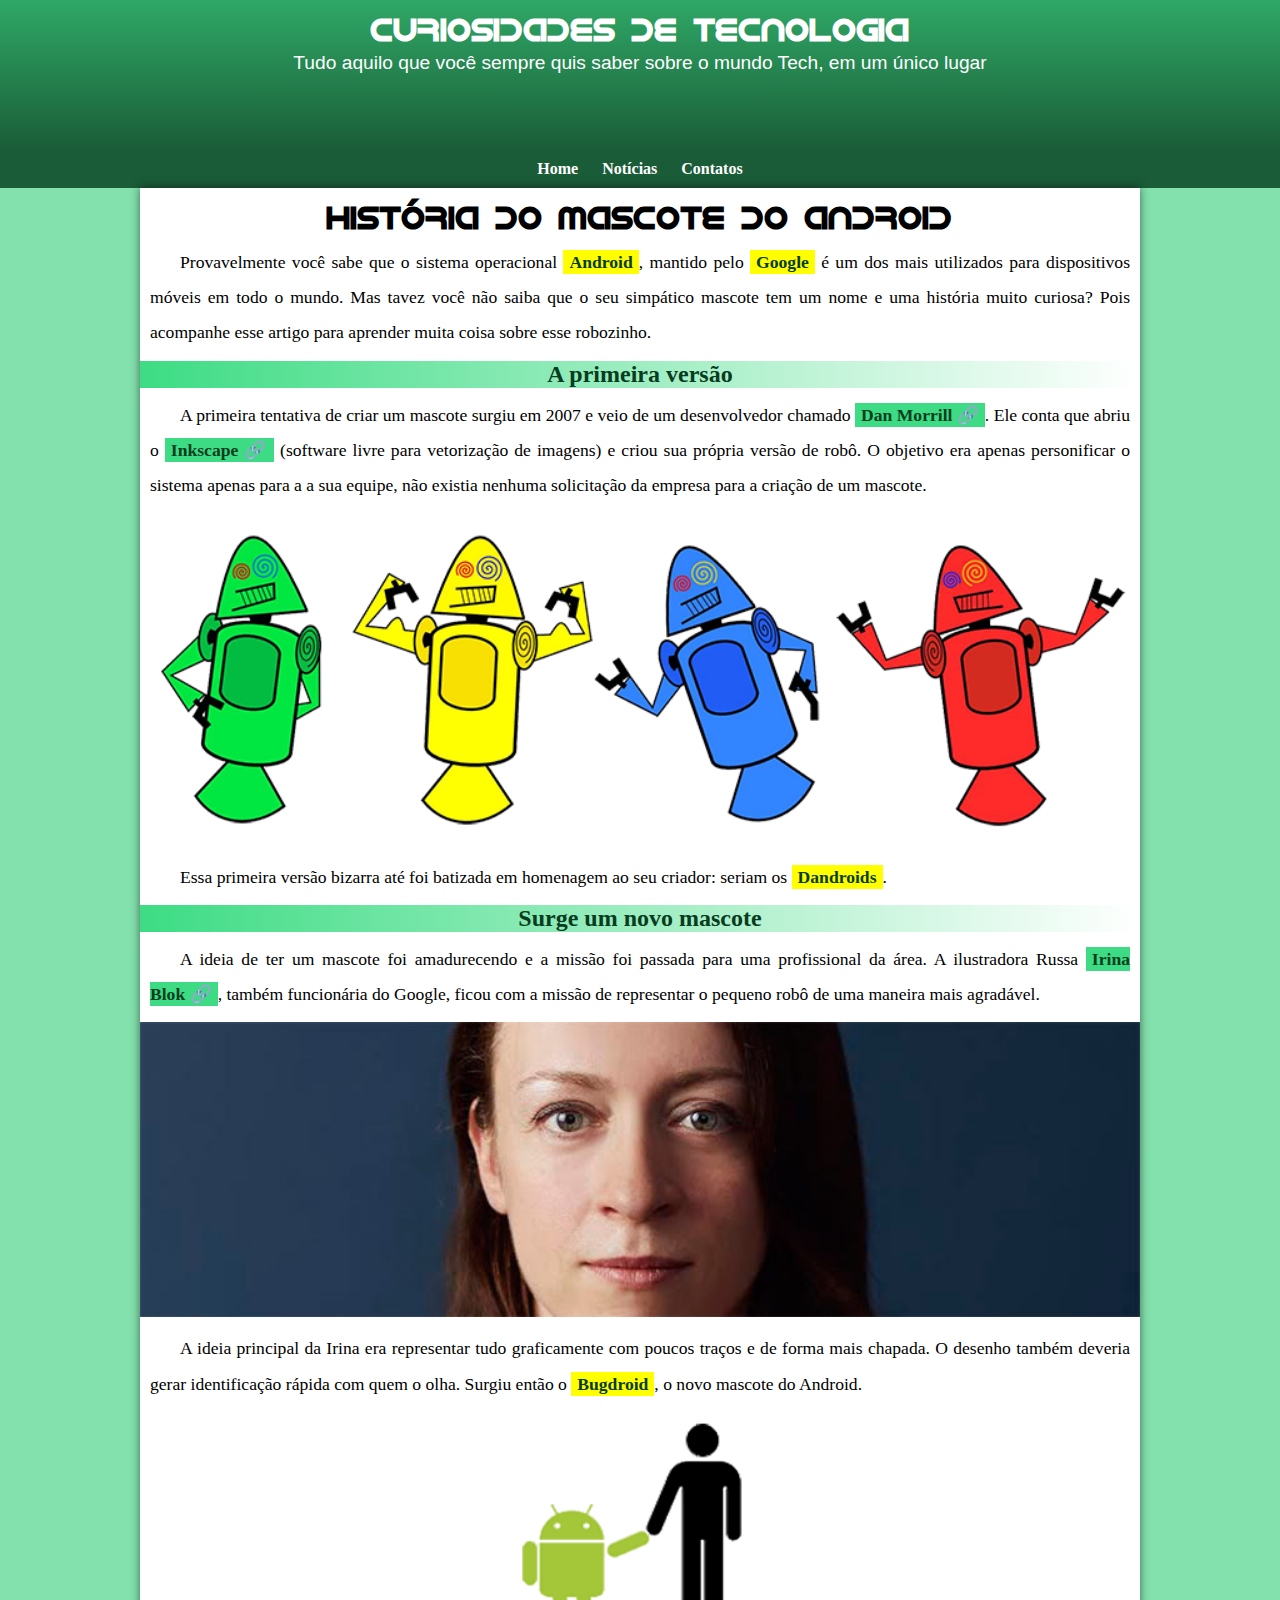
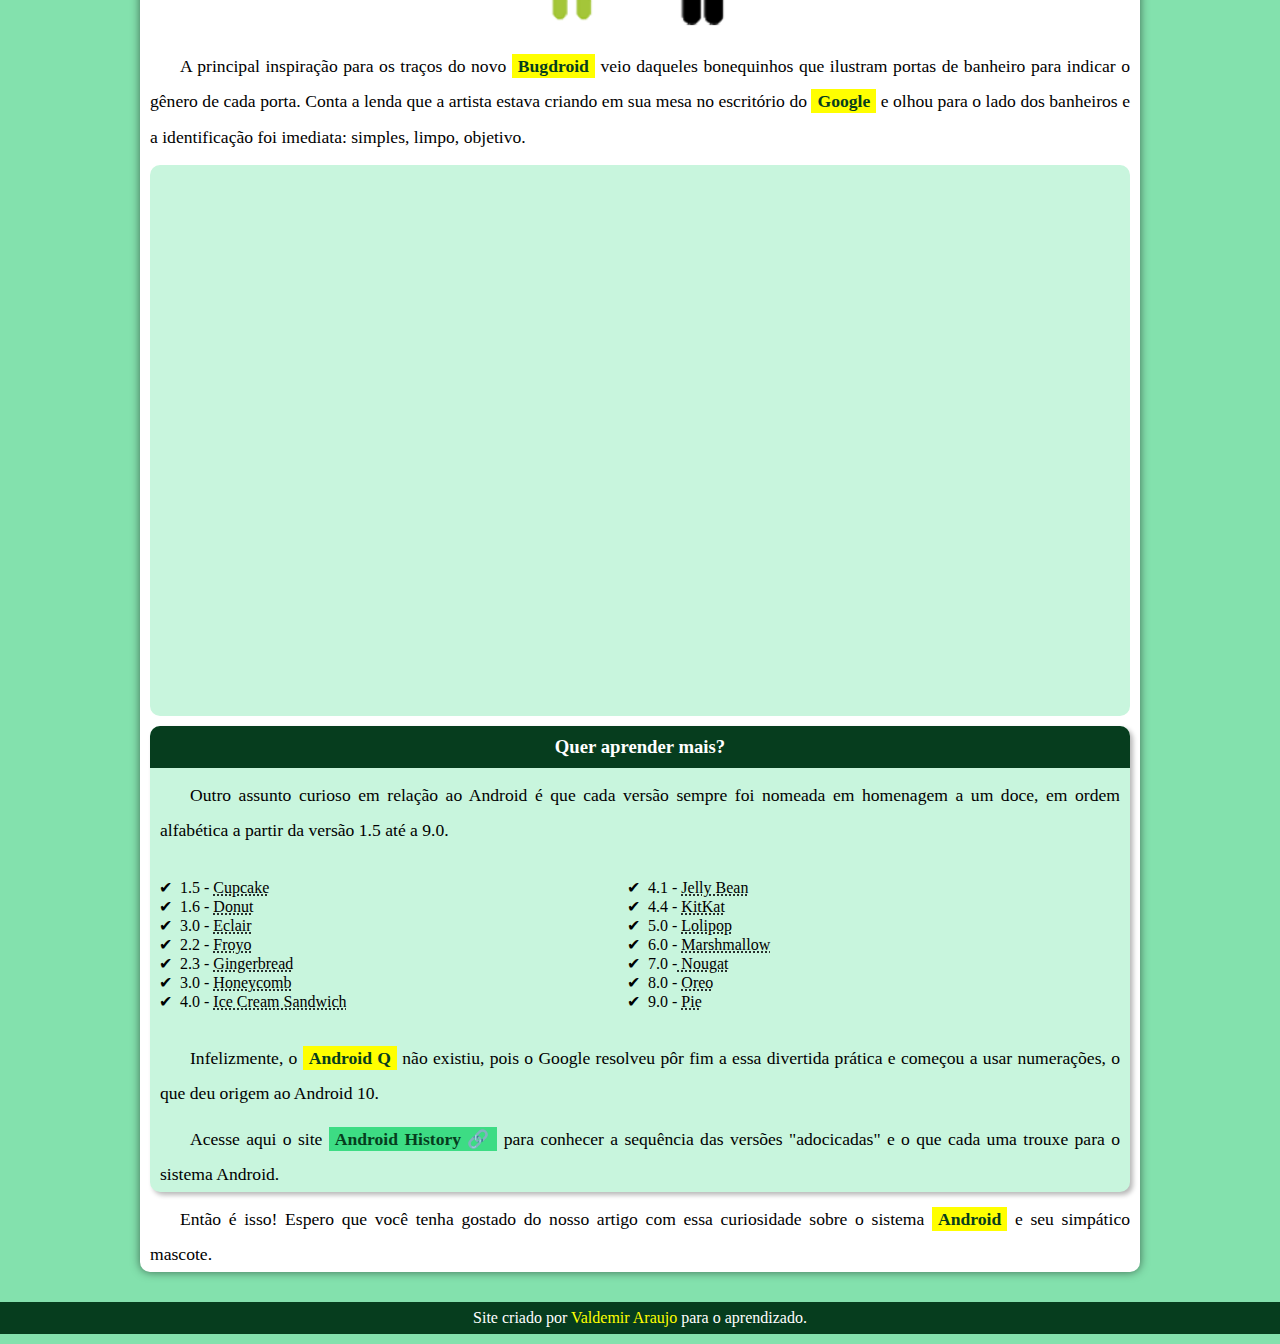
<file: index.html>
<!DOCTYPE html>
<html lang="pt-br">
  <head>
    <meta charset="UTF-8" />
    <meta name="viewport" content="width=device-width, initial-scale=1.0" />
    <title>olá, mundo!</title>
    <link rel="shortcut icon" href="imagens/favicon.ico" type="image/x-icon" />
    <link rel="stylesheet" href="style/style.css" />
  </head>
  <body>
    <header>
      <h1>Curiosidades de Tecnologia</h1>
      <p>
        Tudo aquilo que você sempre quis saber sobre o mundo Tech, em um único
        lugar
      </p>
    </header>
    <nav>
      <a href="#">Home</a>
      <a href="#">Notícias</a>
      <a href="#">Contatos</a>
    </nav>
    <main>
      <article>
        <h1>História do Mascote do Android</h1>
        <p>
          Provavelmente você sabe que o sistema operacional
          <strong>Android</strong>, mantido pelo <strong>Google</strong> é um
          dos mais utilizados para dispositivos móveis em todo o mundo. Mas
          tavez você não saiba que o seu simpático mascote tem um nome e uma
          história muito curiosa? Pois acompanhe esse artigo para aprender muita
          coisa sobre esse robozinho.
        </p>
        <h2>A primeira versão</h2>
        <p>
          A primeira tentativa de criar um mascote surgiu em 2007 e veio de um
          desenvolvedor chamado
          <a class="externo"
            href="https://androidcommunity.com/dan-morrill-shows-us-the-android-mascot-that-almost-was-20130103/"
            target="_blank" 
            >Dan Morrill</a
          >. Ele conta que abriu o
          <a href="https://inkscape.org/" target="_blank" class="externo">Inkscape</a>
          (software livre para vetorização de imagens) e criou sua própria
          versão de robô. O objetivo era apenas personificar o sistema apenas
          para a a sua equipe, não existia nenhuma solicitação da empresa para a
          criação de um mascote.
        </p>
        <picture>
          <source
            media="(max-width: 600px )"
            srcset="imagens/dan-droids-pq.png"
          />
          <img src="imagens/dan-droids.png" alt="primeiro mascote do android" />
        </picture>

        <p>
          Essa primeira versão bizarra até foi batizada em homenagem ao seu
          criador: seriam os <strong>Dandroids</strong>.
        </p>
        <h2>Surge um novo mascote</h2>
        <p>
          A ideia de ter um mascote foi amadurecendo e a missão foi passada para
          uma profissional da área. A ilustradora Russa
          <a href="https://www.irinablok.com/" target="_blank" class="externo">Irina Blok</a>,
          também funcionária do Google, ficou com a missão de representar o
          pequeno robô de uma maneira mais agradável.
        </p>
        <picture>
          <source
            media="(max-width: 600px)"
            srcset="imagens/irina-blok-pq.jpg"
          />
          <img
            src="imagens/irina-blok.jpg"
            alt="inina blok criadora do bugdroid"
          />
        </picture>

        <p>
          A ideia principal da Irina era representar tudo graficamente com
          poucos traços e de forma mais chapada. O desenho também deveria gerar
          identificação rápida com quem o olha. Surgiu então o
          <strong>Bugdroid</strong>, o novo mascote do Android.
        </p>

        <img src="imagens/bugdroid.png" class="pequena" alt="bugdroid" />

        <p>
          A principal inspiração para os traços do novo
          <strong>Bugdroid</strong> veio daqueles bonequinhos que ilustram
          portas de banheiro para indicar o gênero de cada porta. Conta a lenda
          que a artista estava criando em sua mesa no escritório do
          <strong>Google</strong> e olhou para o lado dos banheiros e a
          identificação foi imediata: simples, limpo, objetivo.
        </p>

        <div class="video">
          <iframe
            width="560"
            height="315"
            src="https://www.youtube.com/embed/l2UDgpLz20M?si=Wcg732MbLKAvRamG"
            title="YouTube video player"
            frameborder="0"
            allow="accelerometer; autoplay; clipboard-write; encrypted-media; gyroscope; picture-in-picture; web-share"
            referrerpolicy="strict-origin-when-cross-origin"
            allowfullscreen
          ></iframe>
        </div>

        <aside>
          <h3 class="h3">Quer aprender mais?</h3>

          <p>
            Outro assunto curioso em relação ao Android é que cada versão sempre
            foi nomeada em homenagem a um doce, em ordem alfabética a partir da
            versão 1.5 até a 9.0.
          </p>
          <ul>
            <li>1.5 - <abbr title="Bolo de copo">Cupcake</abbr></li>
            <li>1.6 - <abbr title="Rosquinha">Donut</abbr></li>
            <li>3.0 - <abbr title="Bomba">Eclair</abbr></li>
            <li>2.2 - <abbr title="Yorgute Congelado">Froyo</abbr></li>
            <li>2.3 - <abbr title="Biscoito de Gengibre">Gingerbread</abbr></li>
            <li>3.0 - <abbr title="Favo de Mel">Honeycomb</abbr></li>
            <li>
              4.0 - <abbr title="Sanduiche de Sorvete">Ice Cream Sandwich</abbr>
            </li>
            <li>4.1 - <abbr title="Jujuba">Jelly Bean</abbr></li>
            <li>4.4 - <abbr title="Kitkat">KitKat</abbr></li>
            <li>5.0 - <abbr title="Pirulito">Lolipop</abbr></li>
            <li>6.0 - <abbr title="Marshmelo">Marshmallow</abbr></li>
            <li>7.0 -<abbr title="Torrone"> Nougat</abbr></li>
            <li>8.0 - <abbr title="Oreo">Oreo</abbr></li>
            <li>9.0 - <abbr title="Torta">Pie</abbr></li>
          </ul>
          <p>
            Infelizmente, o <strong>Android Q</strong> não existiu, pois o
            Google resolveu pôr fim a essa divertida prática e começou a usar
            numerações, o que deu origem ao Android 10.
          </p>

          <p>
            Acesse aqui o site
            <a
              href="https://www.android.com/intl/pt_br/what-is-android/"
              target="_blank" class="externo"
              >Android History</a
            >
            para conhecer a sequência das versões "adocicadas" e o que cada uma
            trouxe para o sistema Android.
          </p>
        </aside>

        <p>
          Então é isso! Espero que você tenha gostado do nosso artigo com essa
          curiosidade sobre o sistema <strong>Android</strong> e seu simpático
          mascote.
        </p>
      </article>
    </main>
    <footer>
      <p>
        Site criado por
        <a href="https://gustavoguanabara.github.io/" target="_blank"
          >Valdemir Araujo</a
        >
        para o aprendizado.
      </p>
    </footer>
  </body>
</html>
</file>
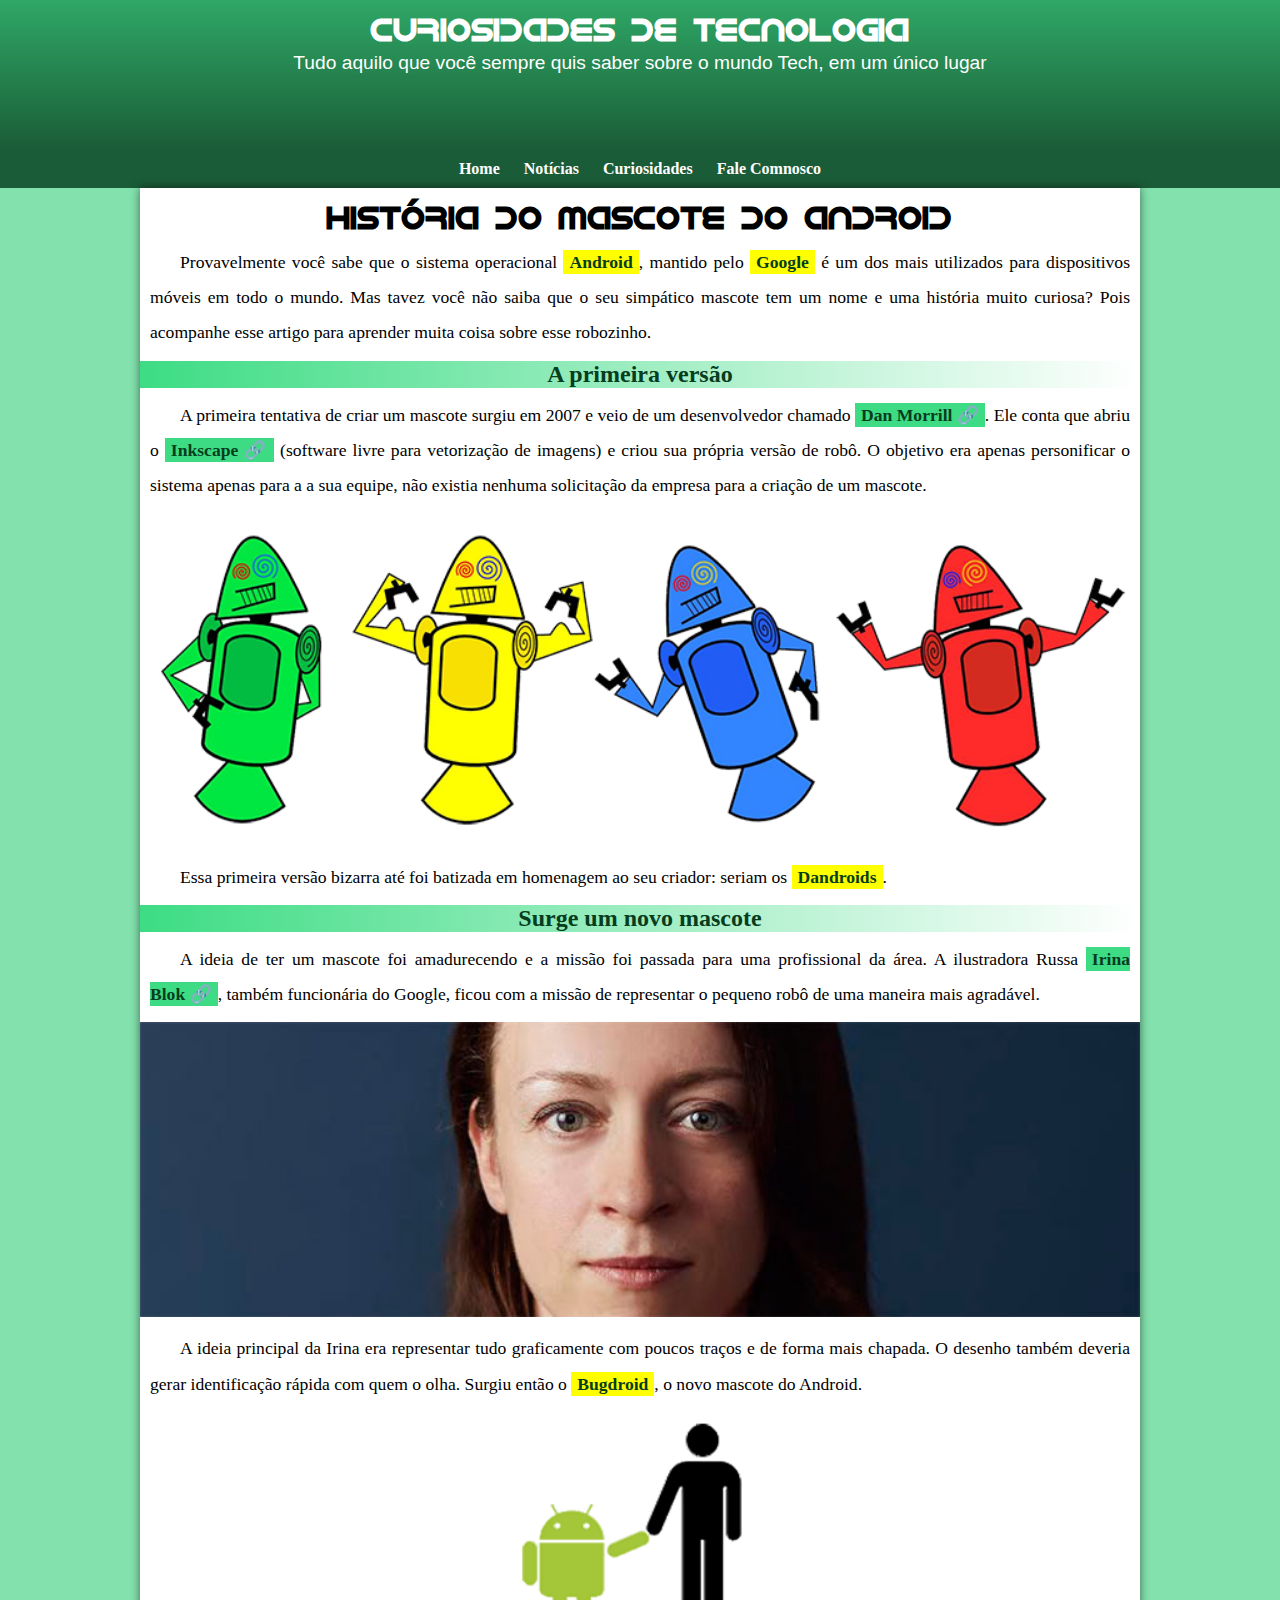
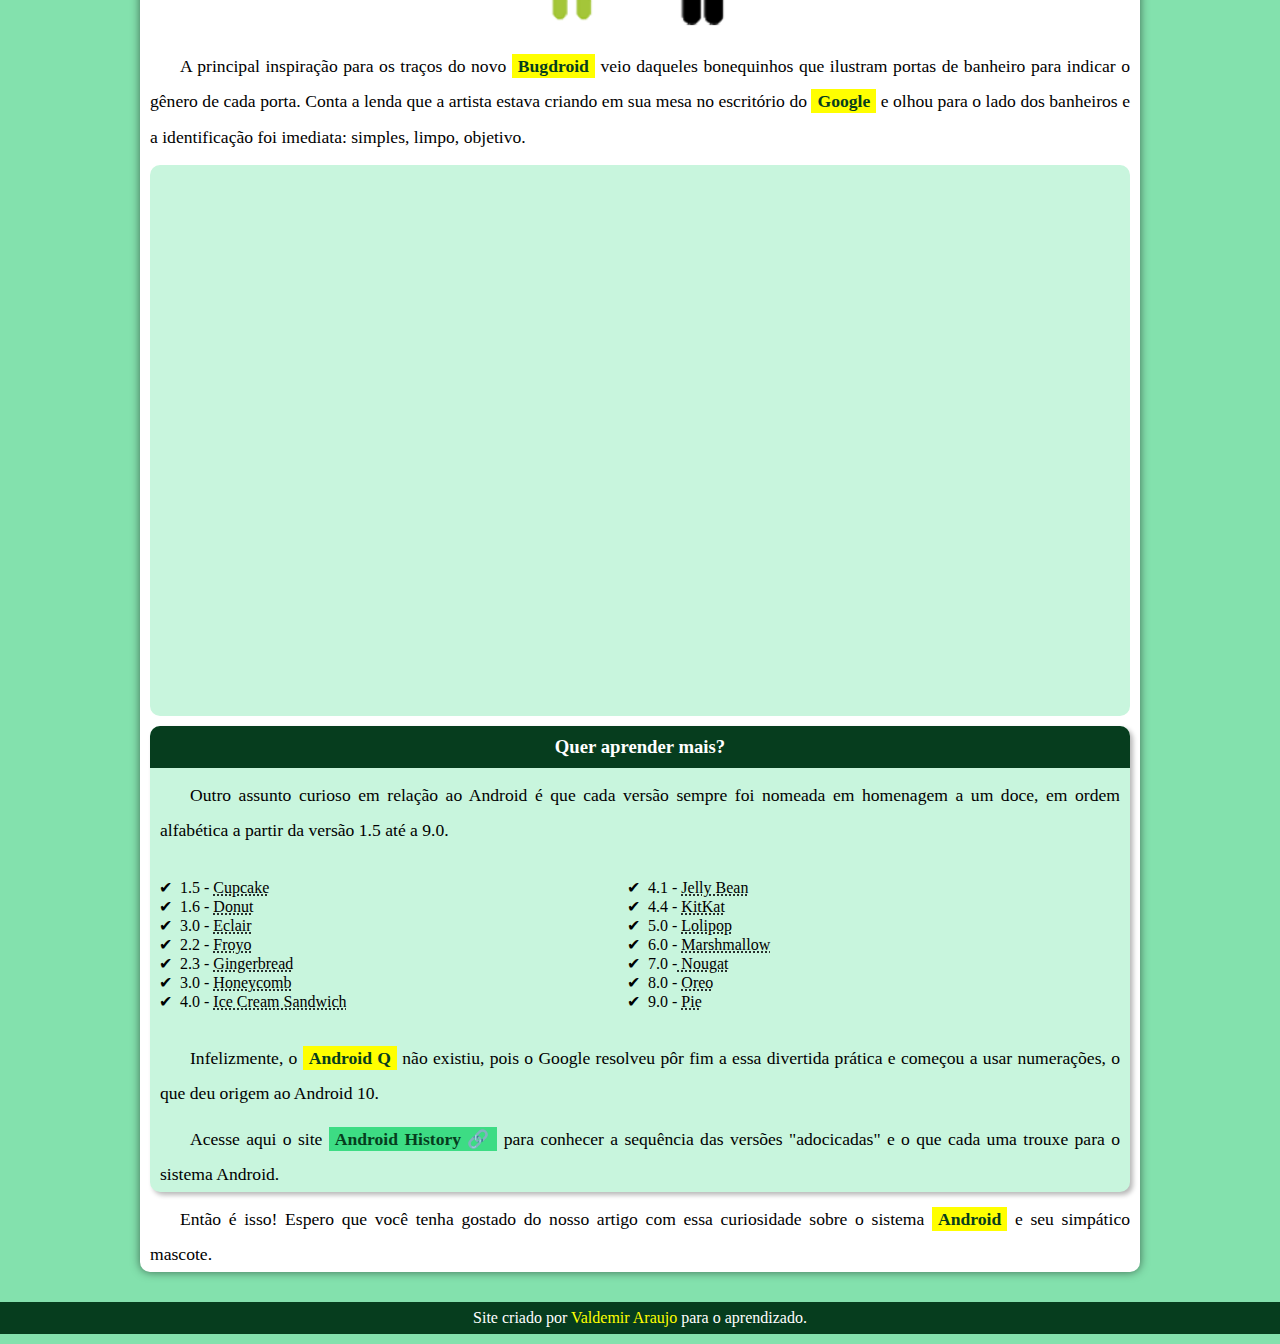
<file: index.html.html>
<!DOCTYPE html>
<html lang="pt-br">
  <head>
    <meta charset="UTF-8" />
    <meta name="viewport" content="width=device-width, initial-scale=1.0" />
    <title>olá, mundo!</title>
    <link rel="shortcut icon" href="imagens/favicon.ico" type="image/x-icon" />
    <link rel="stylesheet" href="style/style.css" />
  </head>
  <body>
    <header>
      <h1>Curiosidades de Tecnologia</h1>
      <p>
        Tudo aquilo que você sempre quis saber sobre o mundo Tech, em um único
        lugar
      </p>
    </header>
    <nav>
      <a href="#">Home</a>
      <a href="#">Notícias</a>
      <a href="#">Curiosidades</a>
      <a href="#">Fale Comnosco</a>
    </nav>
    <main>
      <article>
        <h1>História do Mascote do Android</h1>
        <p>
          Provavelmente você sabe que o sistema operacional
          <strong>Android</strong>, mantido pelo <strong>Google</strong> é um
          dos mais utilizados para dispositivos móveis em todo o mundo. Mas
          tavez você não saiba que o seu simpático mascote tem um nome e uma
          história muito curiosa? Pois acompanhe esse artigo para aprender muita
          coisa sobre esse robozinho.
        </p>
        <h2>A primeira versão</h2>
        <p>
          A primeira tentativa de criar um mascote surgiu em 2007 e veio de um
          desenvolvedor chamado
          <a class="externo"
            href="https://androidcommunity.com/dan-morrill-shows-us-the-android-mascot-that-almost-was-20130103/"
            target="_blank" 
            >Dan Morrill</a
          >. Ele conta que abriu o
          <a href="https://inkscape.org/" target="_blank" class="externo">Inkscape</a>
          (software livre para vetorização de imagens) e criou sua própria
          versão de robô. O objetivo era apenas personificar o sistema apenas
          para a a sua equipe, não existia nenhuma solicitação da empresa para a
          criação de um mascote.
        </p>
        <picture>
          <source
            media="(max-width: 600px )"
            srcset="imagens/dan-droids-pq.png"
          />
          <img src="imagens/dan-droids.png" alt="primeiro mascote do android" />
        </picture>

        <p>
          Essa primeira versão bizarra até foi batizada em homenagem ao seu
          criador: seriam os <strong>Dandroids</strong>.
        </p>
        <h2>Surge um novo mascote</h2>
        <p>
          A ideia de ter um mascote foi amadurecendo e a missão foi passada para
          uma profissional da área. A ilustradora Russa
          <a href="https://www.irinablok.com/" target="_blank" class="externo">Irina Blok</a>,
          também funcionária do Google, ficou com a missão de representar o
          pequeno robô de uma maneira mais agradável.
        </p>
        <picture>
          <source
            media="(max-width: 600px)"
            srcset="imagens/irina-blok-pq.jpg"
          />
          <img
            src="imagens/irina-blok.jpg"
            alt="inina blok criadora do bugdroid"
          />
        </picture>

        <p>
          A ideia principal da Irina era representar tudo graficamente com
          poucos traços e de forma mais chapada. O desenho também deveria gerar
          identificação rápida com quem o olha. Surgiu então o
          <strong>Bugdroid</strong>, o novo mascote do Android.
        </p>

        <img src="imagens/bugdroid.png" class="pequena" alt="bugdroid" />

        <p>
          A principal inspiração para os traços do novo
          <strong>Bugdroid</strong> veio daqueles bonequinhos que ilustram
          portas de banheiro para indicar o gênero de cada porta. Conta a lenda
          que a artista estava criando em sua mesa no escritório do
          <strong>Google</strong> e olhou para o lado dos banheiros e a
          identificação foi imediata: simples, limpo, objetivo.
        </p>

        <div class="video">
          <iframe
            width="560"
            height="315"
            src="https://www.youtube.com/embed/l2UDgpLz20M?si=Wcg732MbLKAvRamG"
            title="YouTube video player"
            frameborder="0"
            allow="accelerometer; autoplay; clipboard-write; encrypted-media; gyroscope; picture-in-picture; web-share"
            referrerpolicy="strict-origin-when-cross-origin"
            allowfullscreen
          ></iframe>
        </div>

        <aside>
          <h3 class="h3">Quer aprender mais?</h3>

          <p>
            Outro assunto curioso em relação ao Android é que cada versão sempre
            foi nomeada em homenagem a um doce, em ordem alfabética a partir da
            versão 1.5 até a 9.0.
          </p>
          <ul>
            <li>1.5 - <abbr title="Bolo de copo">Cupcake</abbr></li>
            <li>1.6 - <abbr title="Rosquinha">Donut</abbr></li>
            <li>3.0 - <abbr title="Bomba">Eclair</abbr></li>
            <li>2.2 - <abbr title="Yorgute Congelado">Froyo</abbr></li>
            <li>2.3 - <abbr title="Biscoito de Gengibre">Gingerbread</abbr></li>
            <li>3.0 - <abbr title="Favo de Mel">Honeycomb</abbr></li>
            <li>
              4.0 - <abbr title="Sanduiche de Sorvete">Ice Cream Sandwich</abbr>
            </li>
            <li>4.1 - <abbr title="Jujuba">Jelly Bean</abbr></li>
            <li>4.4 - <abbr title="Kitkat">KitKat</abbr></li>
            <li>5.0 - <abbr title="Pirulito">Lolipop</abbr></li>
            <li>6.0 - <abbr title="Marshmelo">Marshmallow</abbr></li>
            <li>7.0 -<abbr title="Torrone"> Nougat</abbr></li>
            <li>8.0 - <abbr title="Oreo">Oreo</abbr></li>
            <li>9.0 - <abbr title="Torta">Pie</abbr></li>
          </ul>
          <p>
            Infelizmente, o <strong>Android Q</strong> não existiu, pois o
            Google resolveu pôr fim a essa divertida prática e começou a usar
            numerações, o que deu origem ao Android 10.
          </p>

          <p>
            Acesse aqui o site
            <a
              href="https://www.android.com/intl/pt_br/what-is-android/"
              target="_blank" class="externo"
              >Android History</a
            >
            para conhecer a sequência das versões "adocicadas" e o que cada uma
            trouxe para o sistema Android.
          </p>
        </aside>

        <p>
          Então é isso! Espero que você tenha gostado do nosso artigo com essa
          curiosidade sobre o sistema <strong>Android</strong> e seu simpático
          mascote.
        </p>
      </article>
    </main>
    <footer>
      <p>
        Site criado por
        <a href="https://gustavoguanabara.github.io/" target="_blank"
          >Valdemir Araujo</a
        >
        para o aprendizado.
      </p>
    </footer>
  </body>
</html>
</file>
<file: style/style.css>
@charset "UTF-8";

* {
  padding: 0;
  margin: 0;
  box-sizing: border-box;
}

@font-face {
  font-family: Android;
  src: url("../fontes/idroid.otf") format("opentype");
  font-weight: normal;
}

:root {
  --cor0: #83e1ad;
  --cor1: #c5ebd6;
  --cor2: #3ddc84;
  --cor3: #2fa866;
  --cor4: #1a5c37;
  --cor5: #063d1e;

  --fonte-padrao: arial, helvetica, verdana, sans-serif;
  --fonte-Android: "Android", cursive;
}
h1 {
  font-family: var(--fonte-Android);
}
body {
  background-color: var(--cor0);
}

header {
  background-image: linear-gradient(to bottom, var(--cor3), var(--cor4));
  min-height: 150px;
}
header > h1 {
  color: white;
  text-align: center;
  padding-top: 10px;
  box-shadow: 10px rgba(0, 0, 0, 0.308);
}
header > p {
  color: white;
  text-align: center;
  padding: 5px;
  font-family: var(--fonte-padrao);
  font-size: 1.2em;
  box-shadow: 10px rgba(0, 0, 0, 0.308);
}
nav{
    text-align: center;
    padding: 10px;
    background-color: var(--cor4);
}
nav a{
    text-decoration: none;
    color: white;
    margin: 5px;
    font-weight: bold;
    transition-duration: 1s;
    padding: 5px;
    
}
nav > a:hover {
    background-color: var(--cor5);
    text-decoration: underline;
    
}
main {
  background-color: white;
  max-width: 1000px;
  min-width: 100px;
  margin: auto;
  box-shadow: 0px 0px 10px rgba(0, 0, 0, 0.534);
  margin-bottom: 30px;
  border-bottom-left-radius: 10px;
  border-bottom-right-radius: 10px;
}
main article h1{
    text-align: center;
    padding-top: 10px;
}
main article h2{
    text-align: center;
    background-image: linear-gradient(to right, var(--cor2), transparent);
    color: var(--cor5);
}
main article h3{
    text-align: center;
}
main article p{
    margin: 10px;
    text-align: justify;
}
main > article > aside > ul {
  margin: 30px;
}
main img {
  width: 100%;
}
main img.pequena {
  max-width: 350px;
  display: block;
  margin: auto;
}
main p{
  margin: 15px 0px;
  text-indent: 30px;
  text-align: justify;
  line-height: 2em;
  font-size: 1.1em;
}
main strong{
  color: #063d1e;
  padding: 2px 6px;
  font-weight: bold;
  background-color: yellow;
}
main a{
  color: #063d1e;
  background-color: #3ddc84;
  padding: 2px 6px;
  text-decoration: none;
  font-weight: bold;
}
main a:hover{
  text-decoration: underline;
}
footer {
  background-color: #063d1e;
  padding: 7px;
  text-align: center;
  margin-bottom: 10px;
}
footer > p {
  color: white;
}
footer a {
  text-decoration: none;
  color: yellow;
}
footer a:hover {
  text-decoration: underline;
  
}
aside > ul{
  columns: 2;
  list-style-type: "\2714\00A0\00A0";
}
aside {
  background-color: #c8f5dd;
  border-radius: 10px;
  margin: 10px 10px 0px 10px;
  box-shadow: 3px 3px 5px rgba(0, 0, 0, 0.281);
}
.h3{
  background-color: #063d1e;
  padding: 10px;
  color: white;
  border-radius: 10px 10px 0px 0px;
}
a.externo::after{
  content: '\00A0\1F517';
}
div.video{
  background-color: #c8f5dd;
  padding: 10px;
  position: relative;
  padding-bottom: 54.1%;
  margin: 10px;
  border-radius: 10px;
}
div.video > iframe{
  position: absolute;
  top: 5%;
  right: 5%;
  width: 90%;
  height: 90%;
}
</file>
